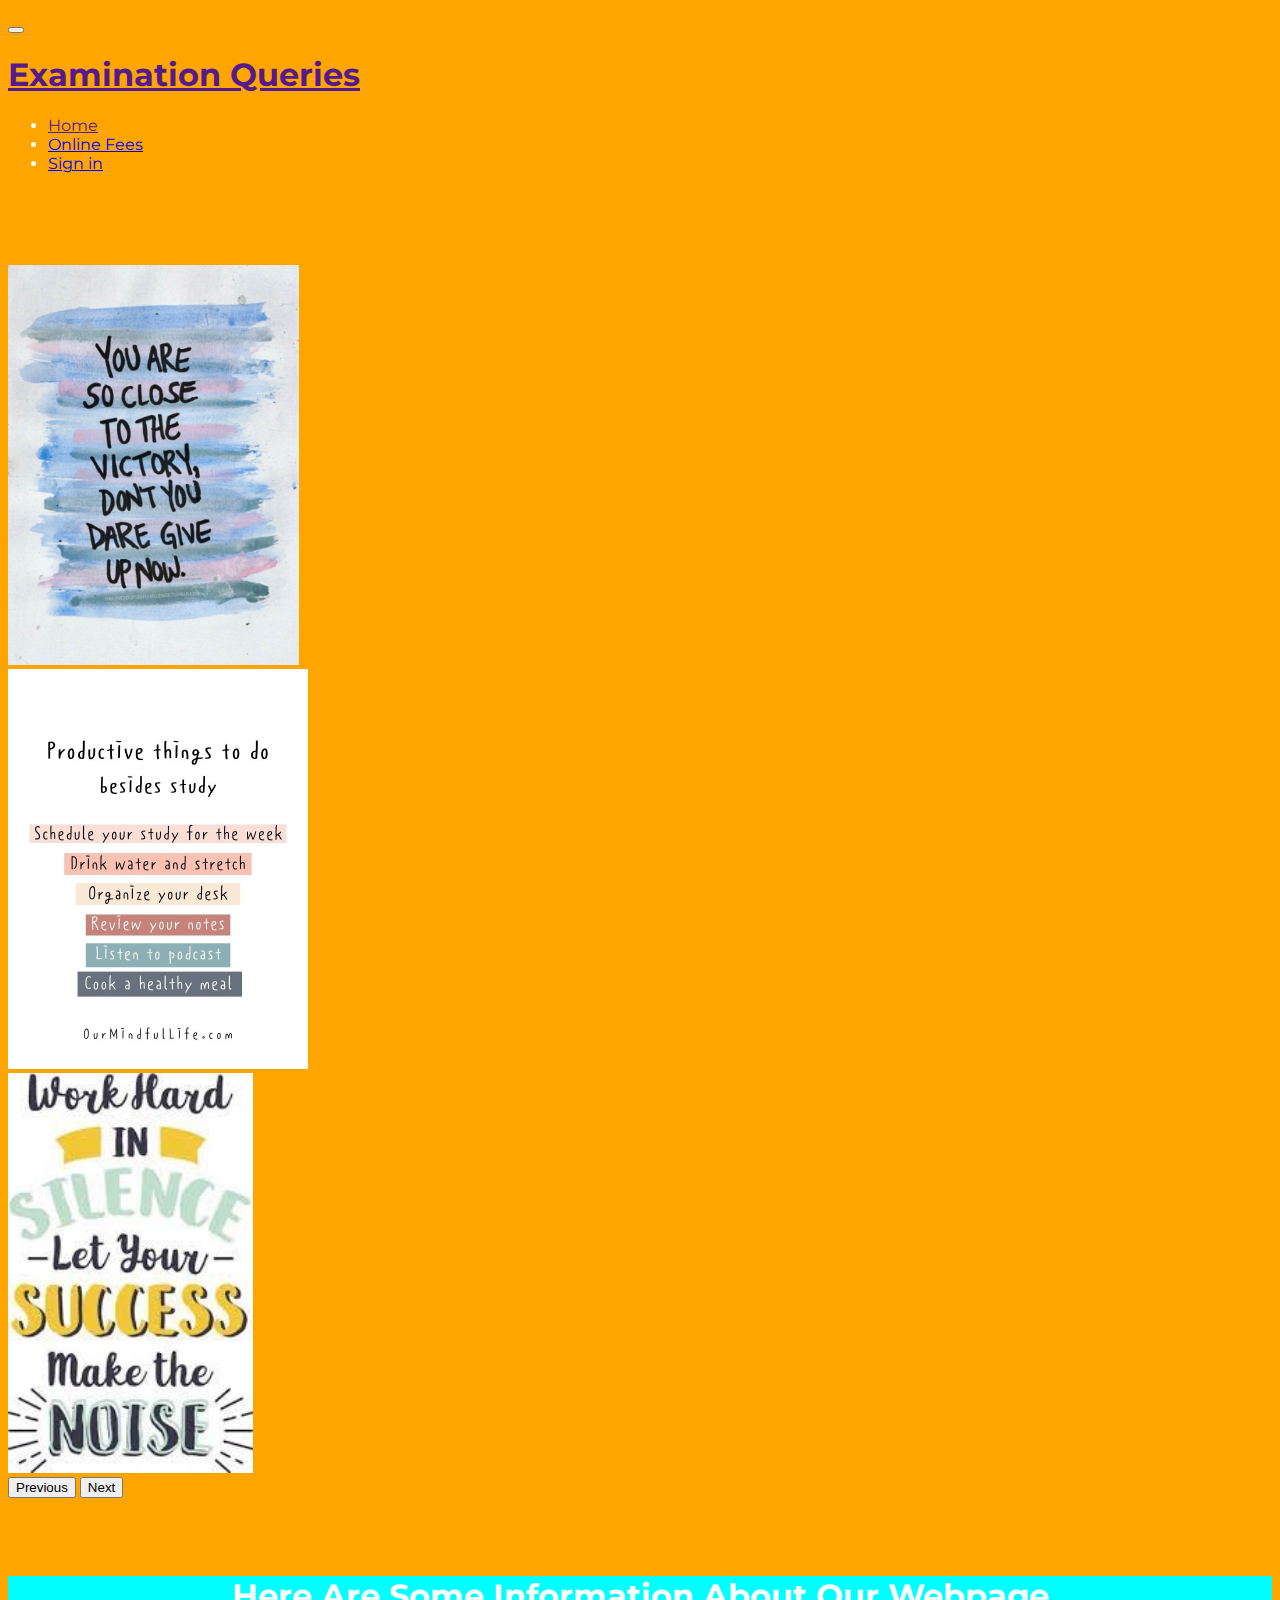
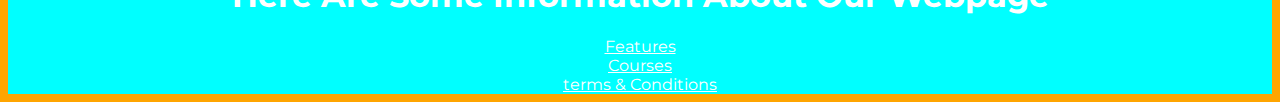
<file: index.html>
<!DOCTYPE html>
<html lang="en">
<head>
    <meta charset="UTF-8">
    <meta name="viewport" content="width=>, initial-scale=1.0">
    <title>Document</title>

    <link rel="preconnect" href="https://fonts.googleapis.com">
  <link rel="preconnect" href="https://fonts.gstatic.com" crossorigin>   
  <link href="https://fonts.googleapis.com/css2?family=Montserrat:wght@900&family=Ubuntu&display=swap" rel="stylesheet">


    <link href="https://cdn.jsdelivr.net/npm/bootstrap@5.0.2/dist/css/bootstrap.min.css" rel="stylesheet" integrity="sha384-EVSTQN3/azprG1Anm3QDgpJLIm9Nao0Yz1ztcQTwFspd3yD65VohhpuuCOmLASjC" crossorigin="anonymous">
    <script src="https://cdn.jsdelivr.net/npm/@popperjs/core@2.11.6/dist/umd/popper.min.js" integrity="sha384-oBqDVmMz9ATKxIep9tiCxS/Z9fNfEXiDAYTujMAeBAsjFuCZSmKbSSUnQlmh/jp3" crossorigin="anonymous"></script>
    <script src="https://cdn.jsdelivr.net/npm/bootstrap@5.2.3/dist/js/bootstrap.min.js" integrity="sha384-cuYeSxntonz0PPNlHhBs68uyIAVpIIOZZ5JqeqvYYIcEL727kskC66kF92t6Xl2V" crossorigin="anonymous"></script>
  
    <link rel="stylesheet" href="style.css">
</head>
<body>
    

    <!-- <div class="container text-center">
        <div class="row row-cols-4">
          <div class="col">Home</div>
          <div class="col">Features</div>
          <div class="col">Examination</div>
          <div class="col">
            <button class="a"><a href="sign.html">Login</a></button>
                
      
          </div>
        </div>
      </div> -->
<div>
      <section id="title">
        <div class="container-fluid">
       <!-- Nav Bar -->
   
   
       <nav class="navbar navbar-expand-lg navbar-dark ">
         <button class="navbar-toggler" type="button" data-bs-toggle="collapse" data-bs-target="#dhanno">
            <span class="navbar-toggler-icon"></span>
         </button>
         <a class="navbar-brand" href=""><h1>Examination Queries</h1></a>
         <div class="collapse navbar-collapse" id="dhanno">
            <ul class="navbar-nav ms-auto">
                <li class="nav-item">
                    <a class="nav-link" href="">Home</a>
                </li>
                <li class="nav-item">
                    <a class="nav-link" href="fees1.html">Online Fees</a>
                    </li>
                    <li class="nav-item">
                        <a class="nav-link" href="sign.html">Sign in</a>
                    </li> 
            </ul>
         </div>
    </nav>
 </div>   

<br>
<br>
<br>
<br>
<div>
      <div id="carouselExample" class="carousel slide">
        <div class="carousel-inner">
          <div class="carousel-item active">
            <img src="q1.png" class="d-block w-100" alt="...">
          </div>
          <div class="carousel-item">
            <img src="m2.jpg" class="d-block w-100" alt="...">
          </div>
          <div class="carousel-item">
            <img src="m3.jpeg" class="d-block w-100" alt="...">
          </div>
        </div>
        <button class="carousel-control-prev" type="button" data-bs-target="#carouselExample" data-bs-slide="prev">
          <span class="carousel-control-prev-icon" aria-hidden="true"></span>
          <span class="visually-hidden">Previous</span>
        </button>
        <button class="carousel-control-next" type="button" data-bs-target="#carouselExample" data-bs-slide="next">
          <span class="carousel-control-next-icon" aria-hidden="true"></span>
          <span class="visually-hidden">Next</span>
        </button>
      </div>
  </div>    

  <br>
  <br>
  <br>
  
  <div class="sk">
    <center>
    <h1>Here Are Some Information About Our Webpage</h1>
    
    <a class="aa" href="features.html">Features</a><br>
    <a class="aa" href="cources.html">Courses</a><br>
    <a class="aa" href="term.html">terms & Conditions</a><br>
    </center>
  </div>
</body>
</html>
</file>
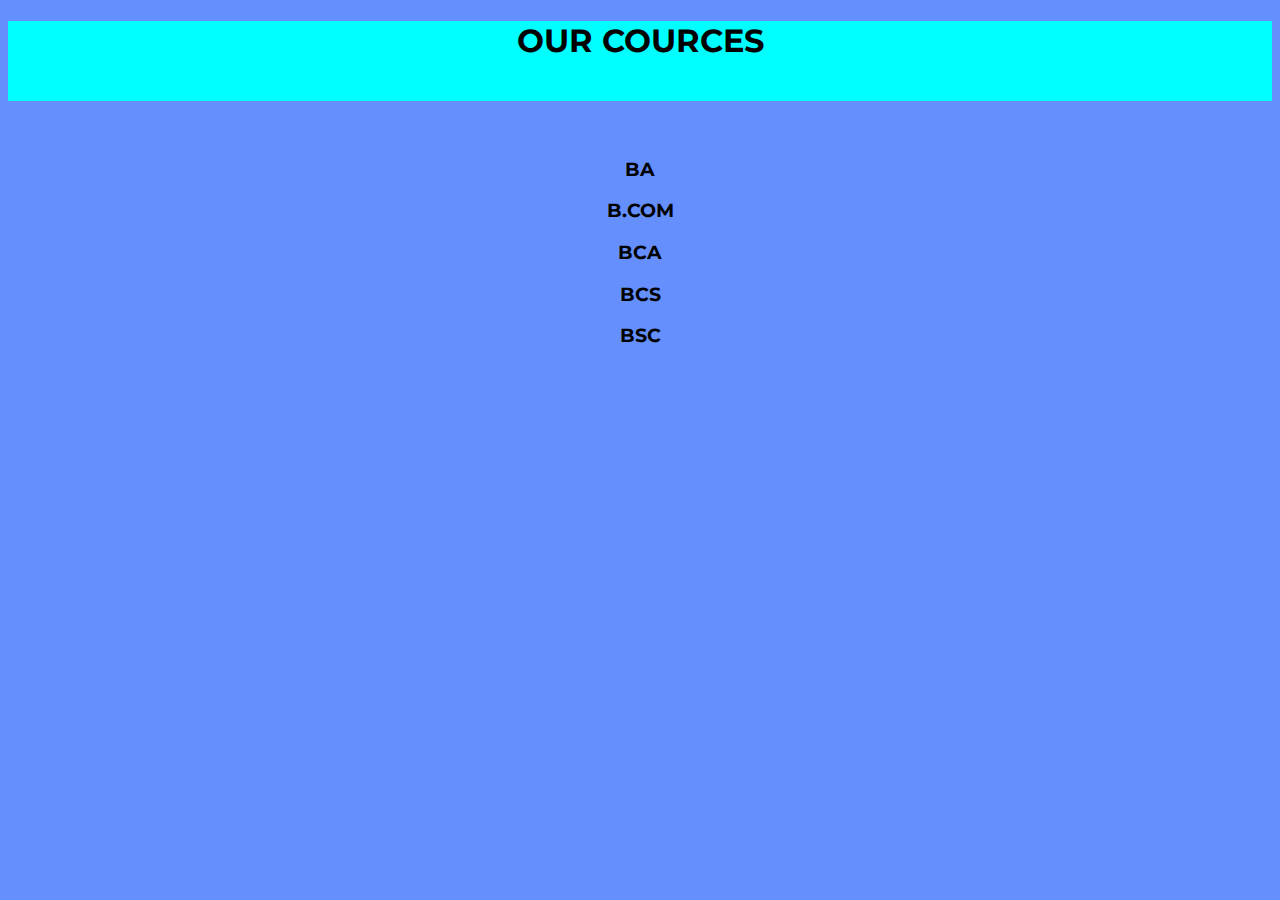
<file: cources.html>
<!DOCTYPE html>
<html lang="en">
<head>
    <meta charset="UTF-8">
    <meta name="viewport" content="width=>, initial-scale=1.0">
    <title>Document</title>

    <link rel="preconnect" href="https://fonts.googleapis.com">
  <link rel="preconnect" href="https://fonts.gstatic.com" crossorigin>   
  <link href="https://fonts.googleapis.com/css2?family=Montserrat:wght@900&family=Ubuntu&display=swap" rel="stylesheet">

    <link rel="stylesheet" href="cources.css">
</head>
<body>
    <center>
    <div class="a">

        <h1>OUR COURCES</h1><br>
        </div>
        <div>
            <br>
            <br>
        <h3>BA</h3>
        <h3>B.COM</h3>
        <h3>BCA</h3>
        <h3>BCS</h3>
        <h3>BSC</h3>
    </div>
</center>
</body>
</html>
</file>
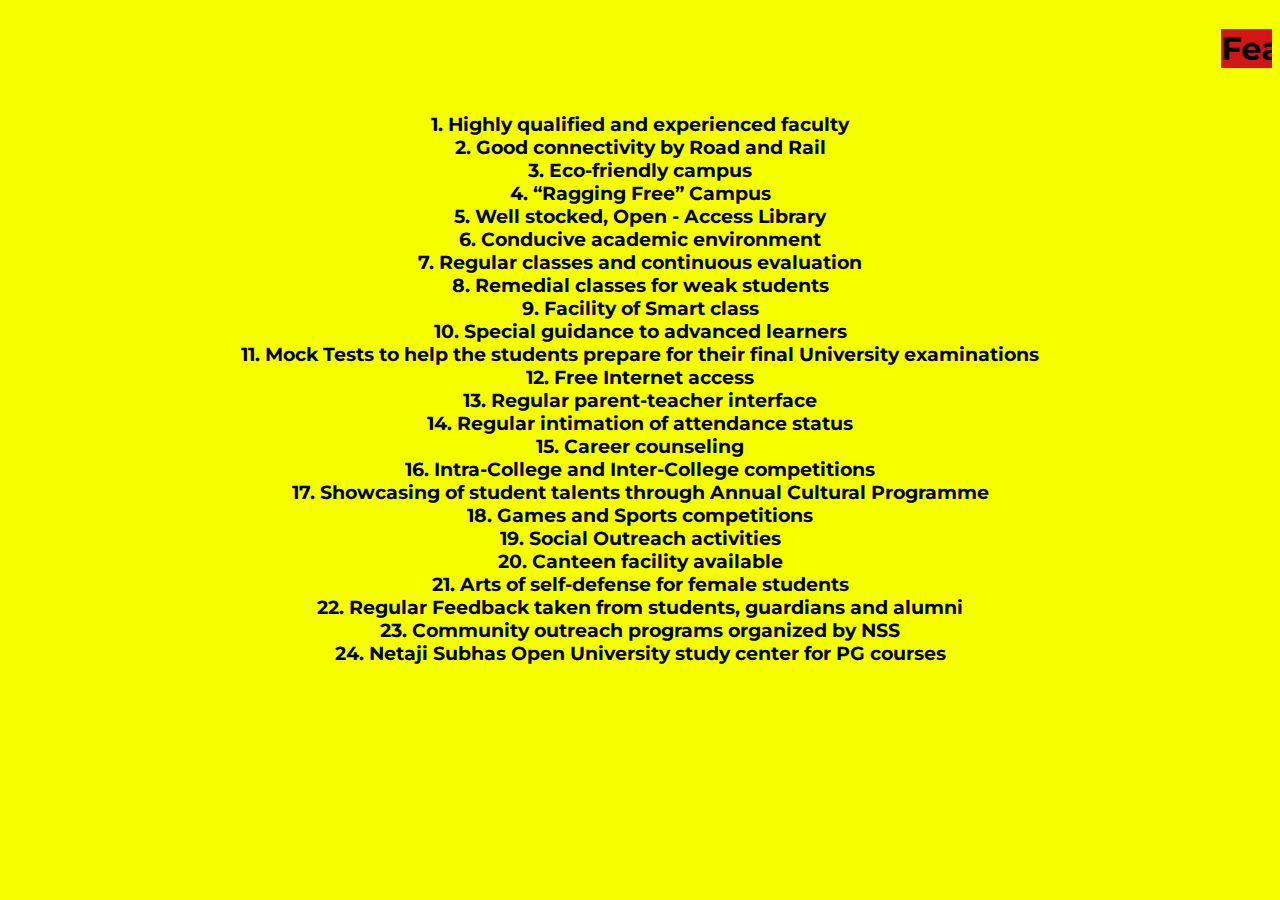
<file: features.html>
<!DOCTYPE html>
<html lang="en">
<head>
    <meta charset="UTF-8">
    <meta name="viewport" content="width=device-width, initial-scale=1.0">
    <title>Document</title>

    <link rel="preconnect" href="https://fonts.googleapis.com">
    <link rel="preconnect" href="https://fonts.gstatic.com" crossorigin>   
    <link href="https://fonts.googleapis.com/css2?family=Montserrat:wght@900&family=Ubuntu&display=swap" rel="stylesheet">
  
    <link rel="stylesheet" href="features.css">
</head>
<body>
    <marquee class="marq" direction = " ">
    <h1 class="c"> Features And Environment of the College</h1>
</marquee>
<center>
<h3>
  1. Highly qualified and experienced faculty<br>
  2. Good connectivity by Road and Rail<br>
  3. Eco-friendly campus<br>
  4. “Ragging Free” Campus<br>
  5. Well stocked, Open - Access Library<br>
  6. Conducive academic environment<Br>
  7. Regular classes and continuous evaluation<br>
  8. Remedial classes for weak students<Br>
  9. Facility of Smart class<br>
  10. Special guidance to advanced learners<br>
  11. Mock Tests to help the students prepare for their final University examinations<br>
  12. Free Internet access<br>
  13. Regular parent-teacher interface<Br>
  14. Regular intimation of attendance status<br>
  15. Career counseling<br>
  16. Intra-College and Inter-College competitions<br>
  17. Showcasing of student talents through Annual Cultural Programme<Br>
  18. Games and Sports competitions<br>
  19. Social Outreach activities<br>
  20. Canteen facility available<br>
  21. Arts of self-defense for female students<br>
  22. Regular Feedback taken from students, guardians and alumni<br>
  23. Community outreach programs organized by NSS<br>
  24. Netaji Subhas Open University study center for PG courses<br>
</h3>
</center>
</body>
</html>
</file>
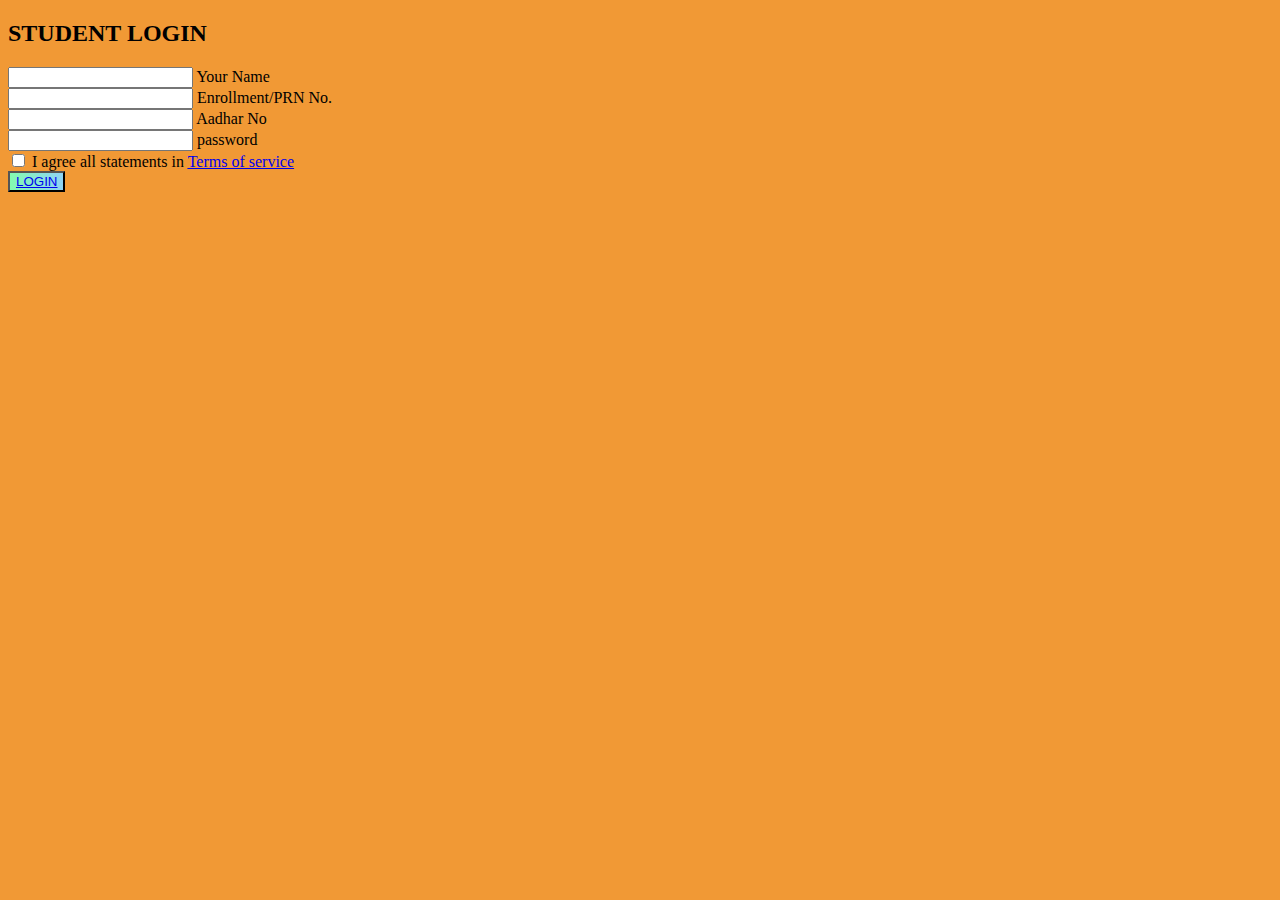
<file: fees1.html>
<!DOCTYPE html>
<html lang="en">
<head>
    <meta charset="UTF-8">
    <meta name="viewport" content="width=device-width, initial-scale=1.0">
    <title>Document</title>

    <link href="https://cdn.jsdelivr.net/npm/bootstrap@5.0.2/dist/css/bootstrap.min.css" rel="stylesheet" integrity="sha384-EVSTQN3/azprG1Anm3QDgpJLIm9Nao0Yz1ztcQTwFspd3yD65VohhpuuCOmLASjC" crossorigin="anonymous">
    <script src="https://cdn.jsdelivr.net/npm/@popperjs/core@2.11.6/dist/umd/popper.min.js" integrity="sha384-oBqDVmMz9ATKxIep9tiCxS/Z9fNfEXiDAYTujMAeBAsjFuCZSmKbSSUnQlmh/jp3" crossorigin="anonymous"></script>
    <script src="https://cdn.jsdelivr.net/npm/bootstrap@5.2.3/dist/js/bootstrap.min.js" integrity="sha384-cuYeSxntonz0PPNlHhBs68uyIAVpIIOZZ5JqeqvYYIcEL727kskC66kF92t6Xl2V" crossorigin="anonymous"></script>
  

    <link rel="stylesheet" href="fees1.css">

</head>
<body>
    <section class="vh-100 bg-image"
    <div class="mask d-flex align-items-center h-100 gradient-custom-3">
      <div class="container h-100">
        <div class="row d-flex justify-content-center align-items-center h-100">
          <div class="col-12 col-md-9 col-lg-7 col-xl-6">
            <div class="card" style="border-radius: 15px;">
              <div class="card-body p-5">
                <h2 class="text-uppercase text-center mb-5">STUDENT LOGIN</h2>
  
                <form>
  
                  <div class="form-outline mb-4">
                    <input type="text" id="form3Example1cg" class="form-control form-control-lg" />
                    <label class="form-label" for="form3Example1cg">Your Name</label>
                  </div>
  
                  <div class="form-outline mb-4">
                    <input type="email" id="form3Example3cg" class="form-control form-control-lg" />
                    <label class="form-label" for="form3Example3cg">Enrollment/PRN No.</label>
                  </div>
  
                  <div class="form-outline mb-4">
                    <input type="password" id="form3Example4cg" class="form-control form-control-lg" />
                    <label class="form-label" for="form3Example4cg">Aadhar No</label>
                  </div>
  
                  <div class="form-outline mb-4">
                    <input type="password" id="form3Example4cdg" class="form-control form-control-lg" />
                    <label class="form-label" for="form3Example4cdg">password</label>
                  </div>
  
                  <div class="form-check d-flex justify-content-center mb-5">
                    <input class="form-check-input me-2" type="checkbox" value="" id="form2Example3cg" />
                    <label class="form-check-label" for="form2Example3g">
                      I agree all statements in <a href="#!" class="text-body"><u>Terms of service</u></a>
                    </label>
                  </div>
  
                  <div class="d-flex justify-content-center">
                    <button type="button"
                      class="btn btn-success btn-block btn-lg gradient-custom-4 text-body"><a href="fees2.html">LOGIN</a></button>
                  </div>
  
                  
                </form>
  
              </div>
            </div>
          </div>
        </div>
      </div>
    </div>
  </section>
</body>
</html>
</file>
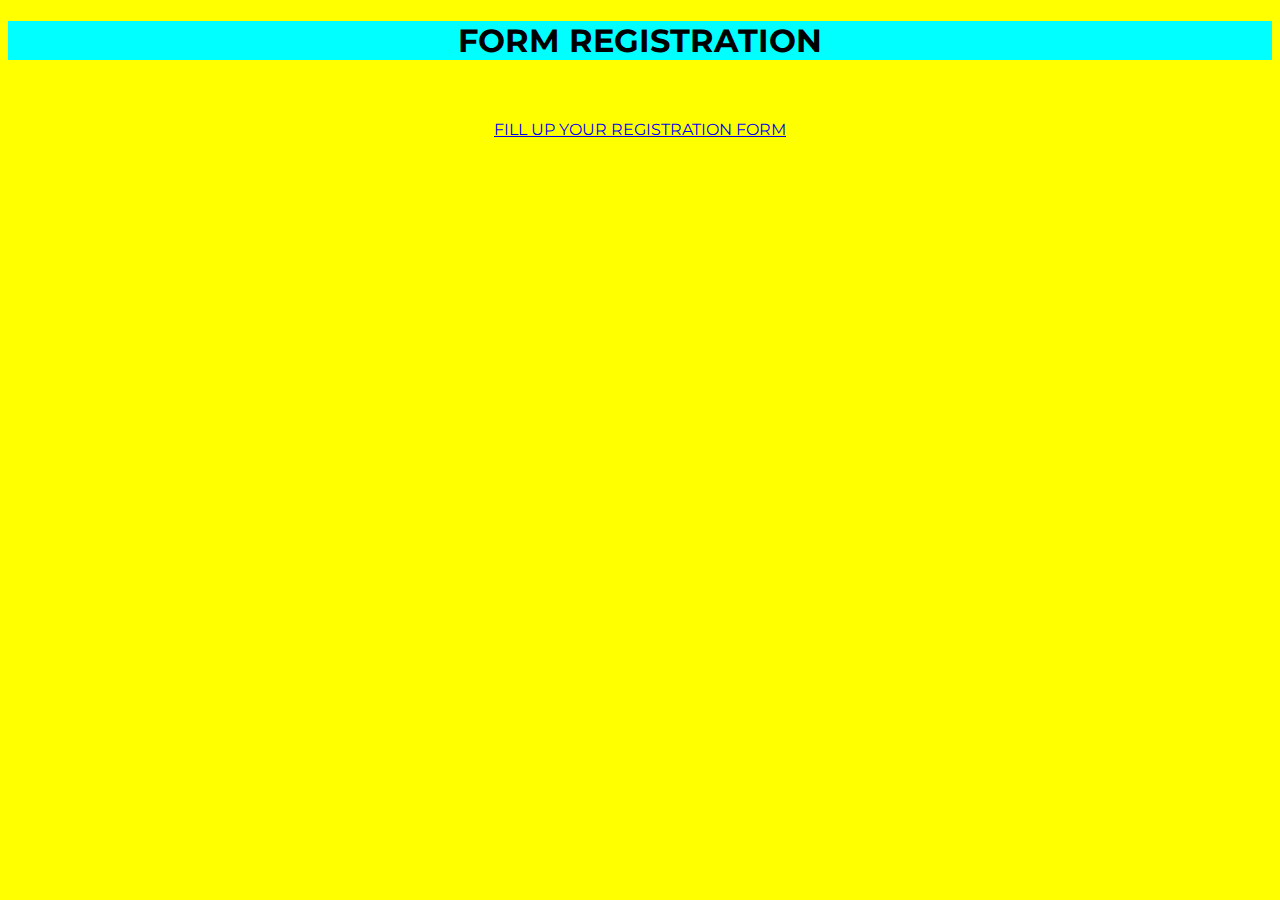
<file: fees2.html>
<!DOCTYPE html>
<html lang="en">
<head>
    <meta charset="UTF-8">
    <meta name="viewport" content="width=device-width, initial-scale=1.0">

    

    <link rel="preconnect" href="https://fonts.googleapis.com">
    <link rel="preconnect" href="https://fonts.gstatic.com" crossorigin>   
    <link href="https://fonts.googleapis.com/css2?family=Montserrat:wght@900&family=Ubuntu&display=swap" rel="stylesheet">

    <link rel="stylesheet" href="fees2.css">

  
    <title>Document</title>
</head>
<body>
    <center>
    <div class="b">
        
    <h1>FORM REGISTRATION</h1>
    </div>
<br>
<br>

<div>
    <a href="fees3.html">FILL UP YOUR REGISTRATION FORM</a><br><br>

</div>
</center>
</body>
</html>
</file>
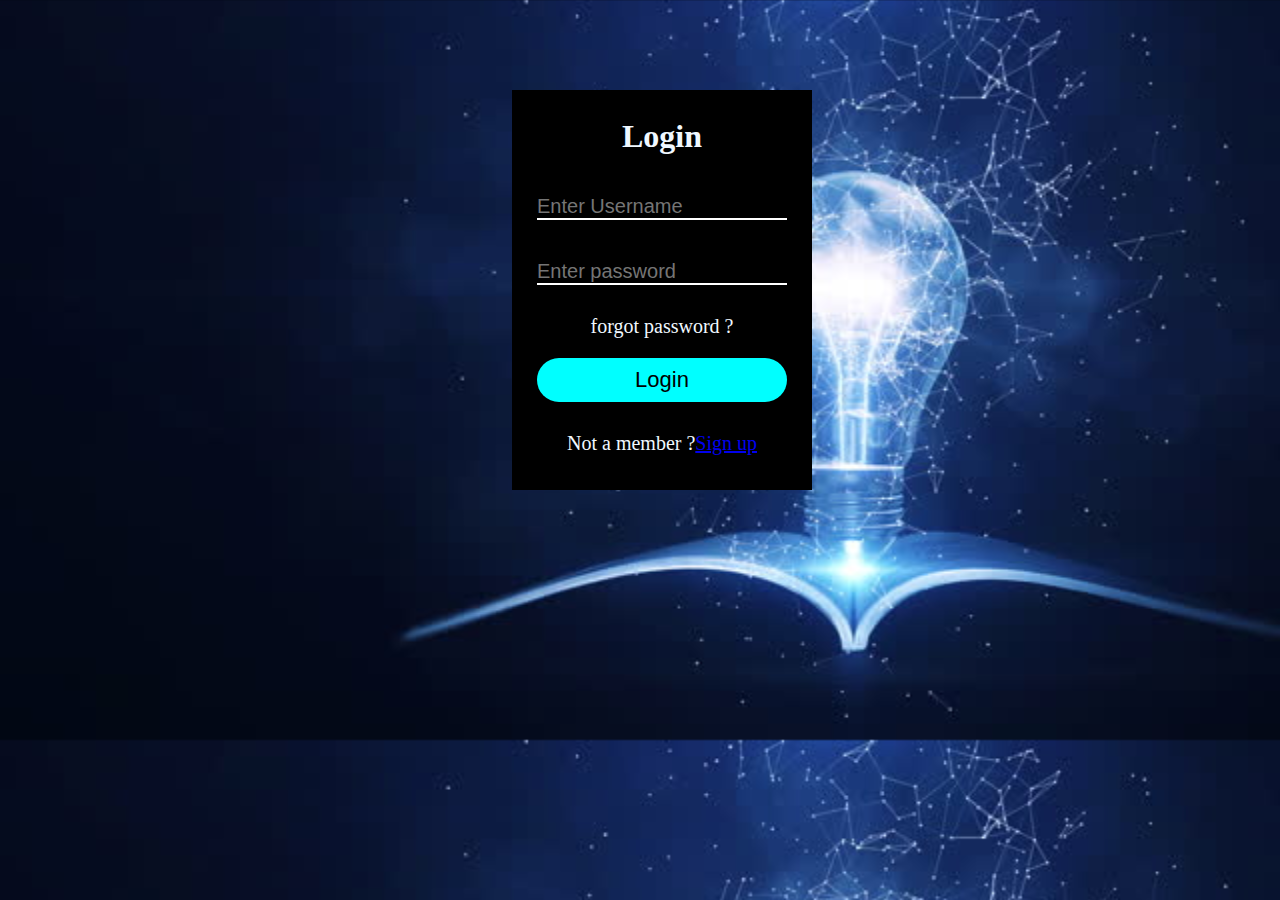
<file: sign.html>
<!DOCTYPE html>
<html lang="en">
<head>
    <meta charset="UTF-8">
    <meta name="viewport" content="width=device-width, initial-scale=1.0">
    <title>Document</title>

    <link rel="stylesheet" href="sign.css">

</head>
<body>
    
    <div class="contain">
        <div class="text">
            <h1>Login</h1>
            <input class="inp1" type="text" placeholder="Enter Username">
            <input class="inp2" type="password" placeholder="Enter password">
            <p>forgot password ?</p>
            <button>Login</button>
            <p>Not a member ?<span><a href="createac.html">Sign up</a></span></p>
        </div>
    </div>

</body>
</html>
</file>
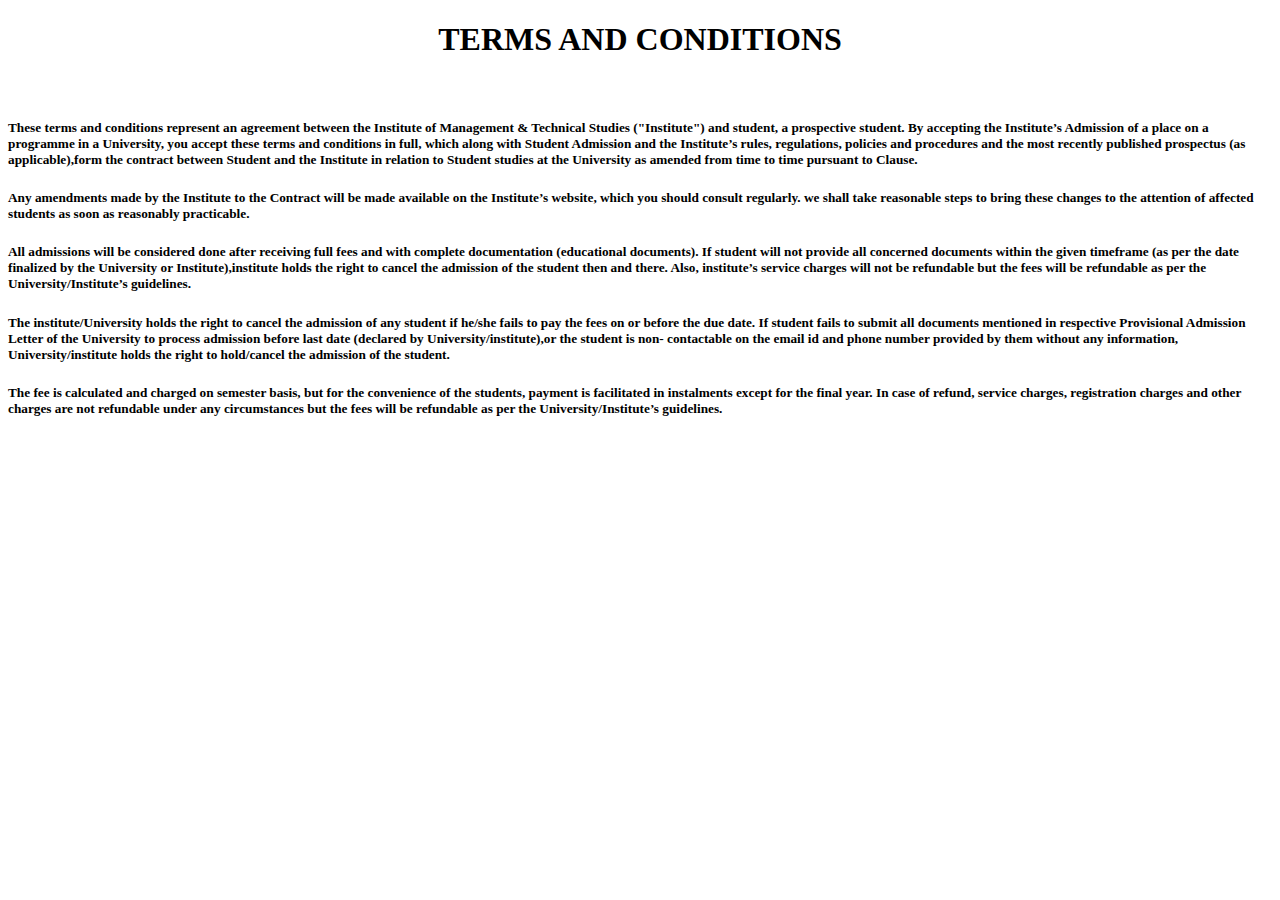
<file: term.html>
<!DOCTYPE html>
<html lang="en">
<head>
    <meta charset="UTF-8">
    <meta name="viewport" content="width=device-width, initial-scale=1.0">
    <title>Document</title>
</head>
<body>
    <center>
    <h1>TERMS AND CONDITIONS</h1>
</center>
<br>
    <div>
    <h5>These terms and conditions represent an agreement between the Institute of Management & Technical Studies ("Institute") and student, a prospective student. By accepting the Institute’s Admission of a place on a programme in a University, you accept these terms and conditions in full, which along with Student Admission and the Institute’s rules, regulations, policies and procedures and the most recently published prospectus (as applicable),form the contract between Student and the Institute in relation to Student studies at the University as amended from time to time pursuant to Clause.<br>
    
    </h5>
</div>
<div>
    <h5>
        Any amendments made by the Institute to the Contract will be made available on the Institute’s website, which you should consult regularly. we shall take reasonable steps to bring these changes to the attention of affected students as soon as reasonably practicable.<br>

    </h5>
</div>
<div><h5>
All admissions will be considered done after receiving full fees and with complete documentation (educational documents). If student will not provide all concerned documents within the given timeframe (as per the date finalized by the University or Institute),institute holds the right to cancel the admission of the student then and there. Also, institute’s service charges will not be refundable but the fees will be refundable as per the University/Institute’s guidelines.<br>
</h5></div>

<div>
    <h5>
        The institute/University holds the right to cancel the admission of any student if he/she fails to pay the fees on or before the due date. If student fails to submit all documents mentioned in respective Provisional Admission Letter of the University to process admission before last date (declared by University/institute),or the student is non- contactable on the email id and phone number provided by them without any information, University/institute holds the right to hold/cancel the admission of the student.<br>
    </h5>
</div>

<div>
    <h5>
        The fee is calculated and charged on semester basis, but for the convenience of the students, payment is facilitated in instalments except for the final year. In case of refund, service charges, registration charges and other charges are not refundable under any circumstances but the fees will be refundable as per the University/Institute’s guidelines.<br>
    </h5>
</div>
</body>
</html>
</file>
<file: style.css>
body{
    background-color:orange;
    margin-top: 15px;

    font-family: 'Montserrat';
}

img{
    height: 400px;
    width: 10pxpx;
    padding:center ;
}

#title{
    
    color: #fff;
}

.sk{
    background-color: aqua;
    
}
.aa{
    color: #fff;
}
</file>
<file: cources.css>
body{
    background-color: rgb(100, 143, 253);
    font-family: 'Montserrat';

}
.a{
    background-color: aqua;
}
</file>
<file: features.css>
body{
    background-color: rgb(246, 255, 0);
    font-family: 'Montserrat';

}
.c{
    background-color: rgb(208, 22, 22);
}
</file>
<file: fees1.css>
body{
    background-color: #f19935;
}

.gradient-custom-3 {
    /* fallback for old browsers */
    background: #fbba05;
    
    /* Chrome 10-25, Safari 5.1-6 */
    background: -webkit-linear-gradient(to right, rgba(249, 154, 10, 0.5), rgba(143, 211, 244, 0.5));
    
    /* W3C, IE 10+/ Edge, Firefox 16+, Chrome 26+, Opera 12+, Safari 7+ */
    background: linear-gradient(to right, rgba(132, 250, 176, 0.5), rgba(143, 211, 244, 0.5))
    }
    .gradient-custom-4 {
    /* fallback for old browsers */
    background: #f19935;
    
    /* Chrome 10-25, Safari 5.1-6 */
    background: -webkit-linear-gradient(to right, rgb(250, 228, 132), rgb(195, 236, 13));
    
    /* W3C, IE 10+/ Edge, Firefox 16+, Chrome 26+, Opera 12+, Safari 7+ */
    background: linear-gradient(to right, rgba(132, 250, 176, 1), rgba(143, 211, 244, 1))
    }
</file>
<file: fees2.css>
body{
    font-family: 'Montserrat';
    background-color: yellow;
}
.b{
    background-color: aqua;
}
</file>
<file: sign.css>
*{
    margin: 0%;
    padding: 0%;
}

body{
    background-image: url(fees1.jpg);
    background-size: 100% 740px;
}

.contain{
    width: 300px;
    height: 400px;
    background-color: black;
    margin-left: 40%;
    margin-top: 7%;
    text-align: center;
    color: aliceblue;
}

.contain  .text{
    position: relative;
    top: 7%;
}

.inp1{
    border: none;
    background-color: black;
    border-bottom:2px solid white;
    width: 250px;
    font-size:20px ;
    margin-top: 40px;
    outline: none;
    color: aliceblue;
}

.inp2{
    border: none;
    background-color: black;
    border-bottom:2px solid white;
    width: 250px;
    font-size:20px ;
    margin-top: 40px;
    outline: none;
    color: aliceblue;
}

.text button {
    width: 250px;
    height: 44px;
    background-color:aqua;
    color: black;
    border: none;
    font-size: 22px;
    border-radius: 25px;
    margin-top: 20px;
    cursor: pointer;
}

button:hover{
    border: 3px solid aqua;
    color: aliceblue;
    font-size: 20px;
    background-color: black;
}
p {
margin-top: 30px;
font-size: 20px;
}

p span{
    color: aqua;
}
</file>
